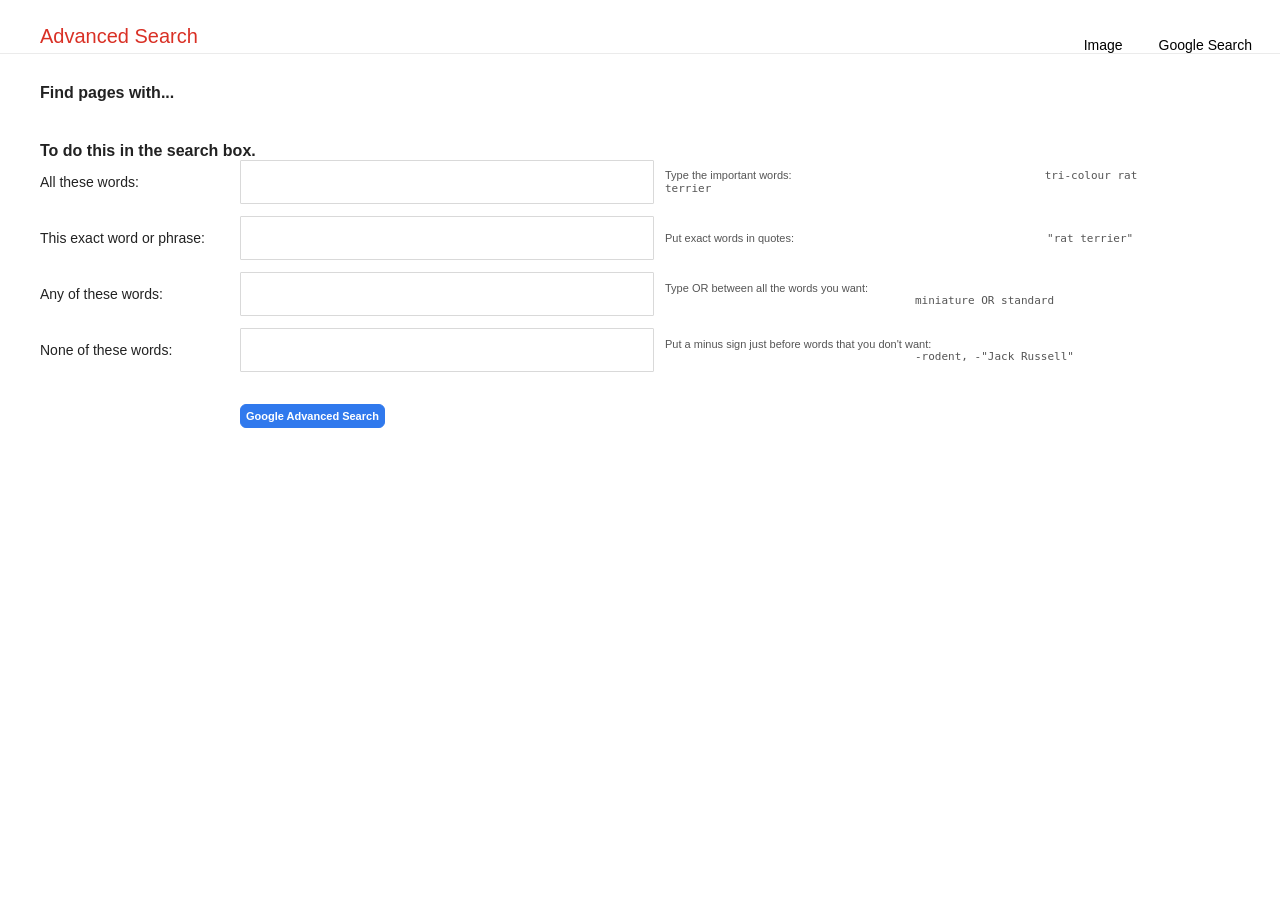
<file: Advanced.html>
<!DOCTYPE html>
<html lang="en">

<head>
    <meta charset="UTF-8">
    <meta name="viewport" content="width=device-width, initial-scale=1.0">
    <link rel="stylesheet" href="index.css">
    <title>Advanced Search</title>
</head>

<body>
    <div>
        <div class="top-links">
            <ul>
                <li><a href="image.html">Image</a></li>
                <li><a href="index.html">Google Search</a></li>
            </ul>
        </div>

        <div class="appbar">
            <label>Advanced Search</label>
        </div>
        <div class="separator-line"></div>
        <div class="advanced-search-container">
            <form action="https://www.google.com/search" method="get">
                <label>Find pages with...</label>
                <div class="whitespace"></div>
                <label>To do this in the search box.</label>
                <div class="form-group">
                    <label>All these words:</label>
                    <input type="text" name="as_q">
                    <div class="clarification">
                        Type the important words: <span class="monospace">tri-colour rat terrier</span>
                    </div>
                </div>
                <div class="form-group">
                    <label>This exact word or phrase:</label>
                    <input type="text" name="as_epq">
                    <div class="clarification">
                        Put exact words in quotes: <span class="monospace">"rat terrier"</span>
                    </div>
                </div>
                <div class="form-group">
                    <label>Any of these words: </label>
                    <input type="text" name="as_oq">
                    <div class="clarification">
                        Type OR between all the words you want: <span class="monospace">miniature OR standard</span>
                    </div>
                </div>
                <div class="form-group">
                    <label>None of these words:</label>
                    <input type="text" name="as_eq">
                    <div class="clarification">
                        Put a minus sign just before words that you don't want: <span class="monospace">-rodent, -"Jack
                            Russell"</span>
                    </div>
                </div>
                <div class="form-group">
                    <label></label>
                    <div class="right-align">
                        <input type="submit" class="blue-button" value="Google Advanced Search">
                    </div>
                </div>
            </form>
        </div>

</body>

</html>
</file>
<file: index.css>
.container{
	display: flex;
	flex-wrap: wrap;
	flex-direction: column;
	justify-content: center;
	align-items: center;
	
	height: 100vh;
}
.top-links {
    position: absolute;
    top: 20px;
    right: 20px;
}

.top-links ul {
    display: flex;
    gap: 20px;
	list-style-type: none;
}

.top-links a {
    text-decoration: none;
    padding: 8px;
}

.search-group {
    display: flex;
    flex-direction: column;
    align-items: center;
    gap: 10px;
}

.buttons {
    display: flex;
    gap: 10px;
	
}
input[type="submit"]{
	padding:5px;
	border-radius: 6px;
	cursor: pointer;
}
input[type="text"]{
width:370px;
height: 30px;
border-radius: 20px;
}
input[type="submit"]:hover
{
  border: 3px solid black;
  
}
span{
	padding-left: 250px;
	margin-top: -15px;
}
/* unvisited link */
a:link {
  color:black;
}

/* visited link */
a:visited {
  color:black;
}

/* mouse over link */
a:hover {
  color:black;
}

/* selected link */
a:active {
  color:black;
}
a:hover {
  text-decoration: underline;
}


/* -------------------- */
/* GLOBAL GOOGLE STYLE  */
/* -------------------- */

body {
    font-family: Arial, sans-serif;
    margin: 0;
    padding: 0;
    color: #222;
}

a {
    text-decoration: none;
    color: #1a0dab;
    font-size: 14px;
}

a:hover {
    text-decoration: underline;
}

/* -------------------- */
/* HEADER               */
/* -------------------- */

.header-advanced {
    display: flex;
    align-items: center;
    justify-content: space-between;
    padding: 18px 30px;
}

.header-advanced-logo img {
    height: 32px;
}

.header-links {
    display: flex;
    gap: 20px;
}

.header-links a {
    color: #1a0dab;
    font-size: 14px;
}

/* -------------------- */
/* APPBAR               */
/* -------------------- */

.appbar {
    font-size: 20px;
    color: #d93025;    /* Google Advanced Search red */
    padding: 25px 40px 5px;
}

.separator-line {
    height: 1px;
    background: #ebebeb;
    margin-bottom: 30px;
}

/* ------------------------------- */
/*     ADVANCED SEARCH FORM        */
/* ------------------------------- */

.advanced-search-container {
    padding: 0 40px 80px;
    max-width: 1100px;
}

.advanced-search-container form > label {
    font-size: 16px;
    font-weight: bold;
}

.whitespace {
    width: 200px;
    height: 40px;
}

.form-group {
    display: grid;
    grid-template-columns: 200px 400px auto;
    align-items: center;
    margin-bottom: 12px;
}

.form-group label {
    font-size: 14px;
}

.form-group input[type="text"] {
    width: 100%;
    padding: 6px;
    border: 1px solid #d9d9d9;
    border-radius: 1px;
    font-size: 13px;
}

.form-group input[type="text"]:focus {
    outline: none;
    border: 1px solid #4d90fe;
    box-shadow: 0 0 3px #4d90fe;
}

/* Clarification text "To do this in search box..." */
.clarification {
    font-size: 11px;
    color: #555;
	margin-left: 25px;
}

.monospace {
    font-family: monospace;
}

/* -------------------- */
/* BUTTON               */
/* -------------------- */

.right-align {
    grid-column: 2 / 3;
    margin-top: 20px;
}

.blue-button {
    background: #3079ed;
    color: #fff;
    padding: 8px 14px;
    border: 1px solid #3079ed;
    border-radius: 2px;
    cursor: pointer;
    font-size: 11px;
    font-weight: bold;
}

.blue-button:hover {
    background: #2f6fdd;
}

/* -------------------- */
/* RESPONSIVE FIXES     */
/* -------------------- */

@media (max-width: 900px) {
    .form-group {
        grid-template-columns: 1fr;
        gap: 6px;
    }

    .right-align {
        grid-column: 1;
    }
}
</file>
